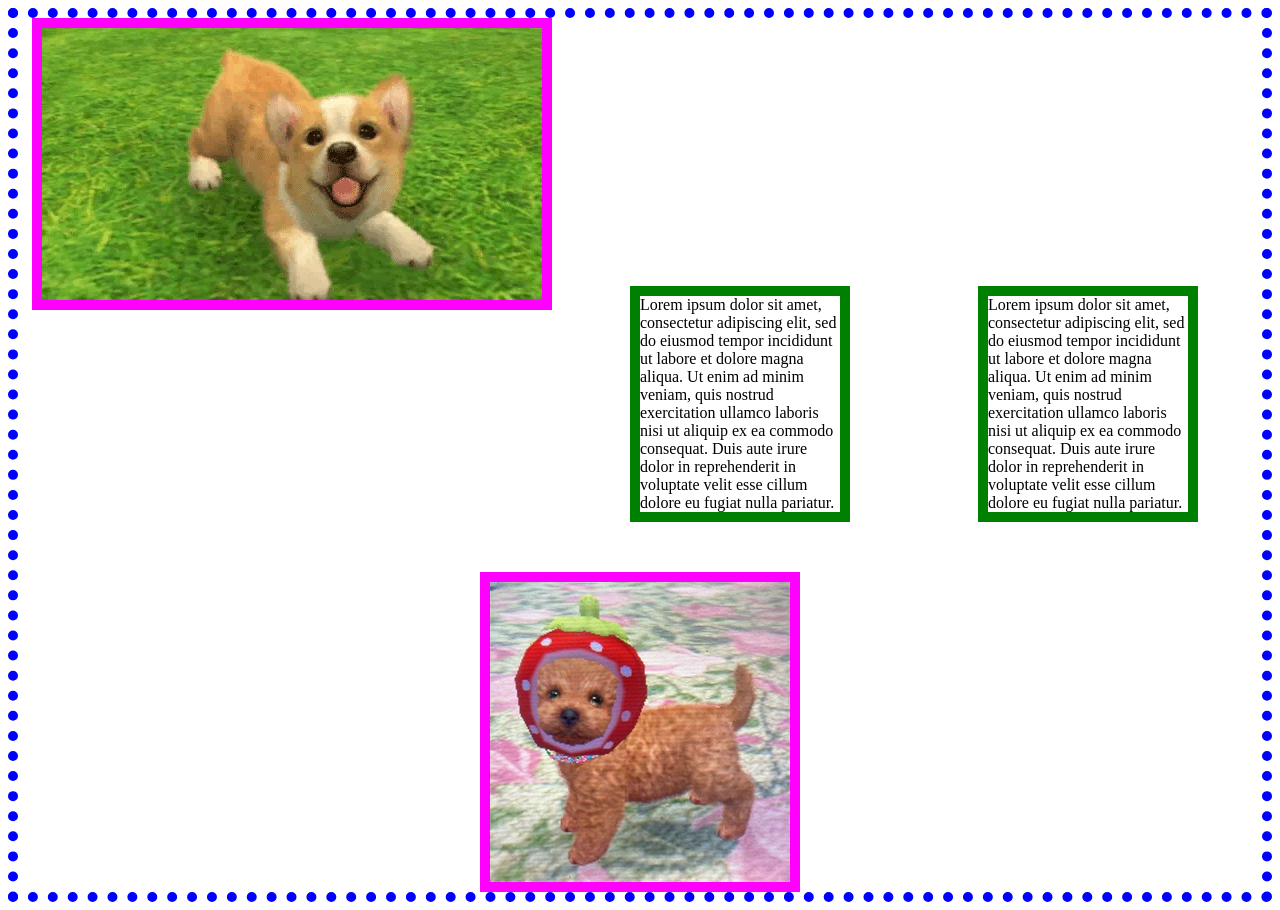
<file: main.html>
<!DOCTYPE html>

<html>
    <head>
        <meta charset="utf-8">
        <meta http-equiv="X-UA-Compatible" content="IE=edge">
        <title>Flex Boxes</title>
        <link rel="stylesheet" href="style.css">
    </head>

    <body>

        <div>
            <img src="img/corgi.gif" alt="Corgi GIF">

            <p>Lorem ipsum dolor sit amet, consectetur adipiscing elit, sed do eiusmod tempor incididunt ut labore et dolore magna aliqua. Ut enim ad minim veniam, quis nostrud exercitation ullamco laboris nisi ut aliquip ex ea commodo consequat. Duis aute irure dolor in reprehenderit in voluptate velit esse cillum dolore eu fugiat nulla pariatur.</p>

            <p>Lorem ipsum dolor sit amet, consectetur adipiscing elit, sed do eiusmod tempor incididunt ut labore et dolore magna aliqua. Ut enim ad minim veniam, quis nostrud exercitation ullamco laboris nisi ut aliquip ex ea commodo consequat. Duis aute irure dolor in reprehenderit in voluptate velit esse cillum dolore eu fugiat nulla pariatur.</p>

            <img src="img/strawberry.png" alt="Strawberry Puppy">
        </div>
        
    </body>

</html>
</file>
<file: style.css>
img{
    border: 10px solid fuchsia;
}

p{
    border: 10px solid green;
    width: 200px;
    margin: 50px;
}

div{
    border: 10px dotted blue;
    display: flex;
    flex-direction: row;
    flex-wrap: wrap;
    justify-content: space-around;
    align-items: baseline;
}
</file>
